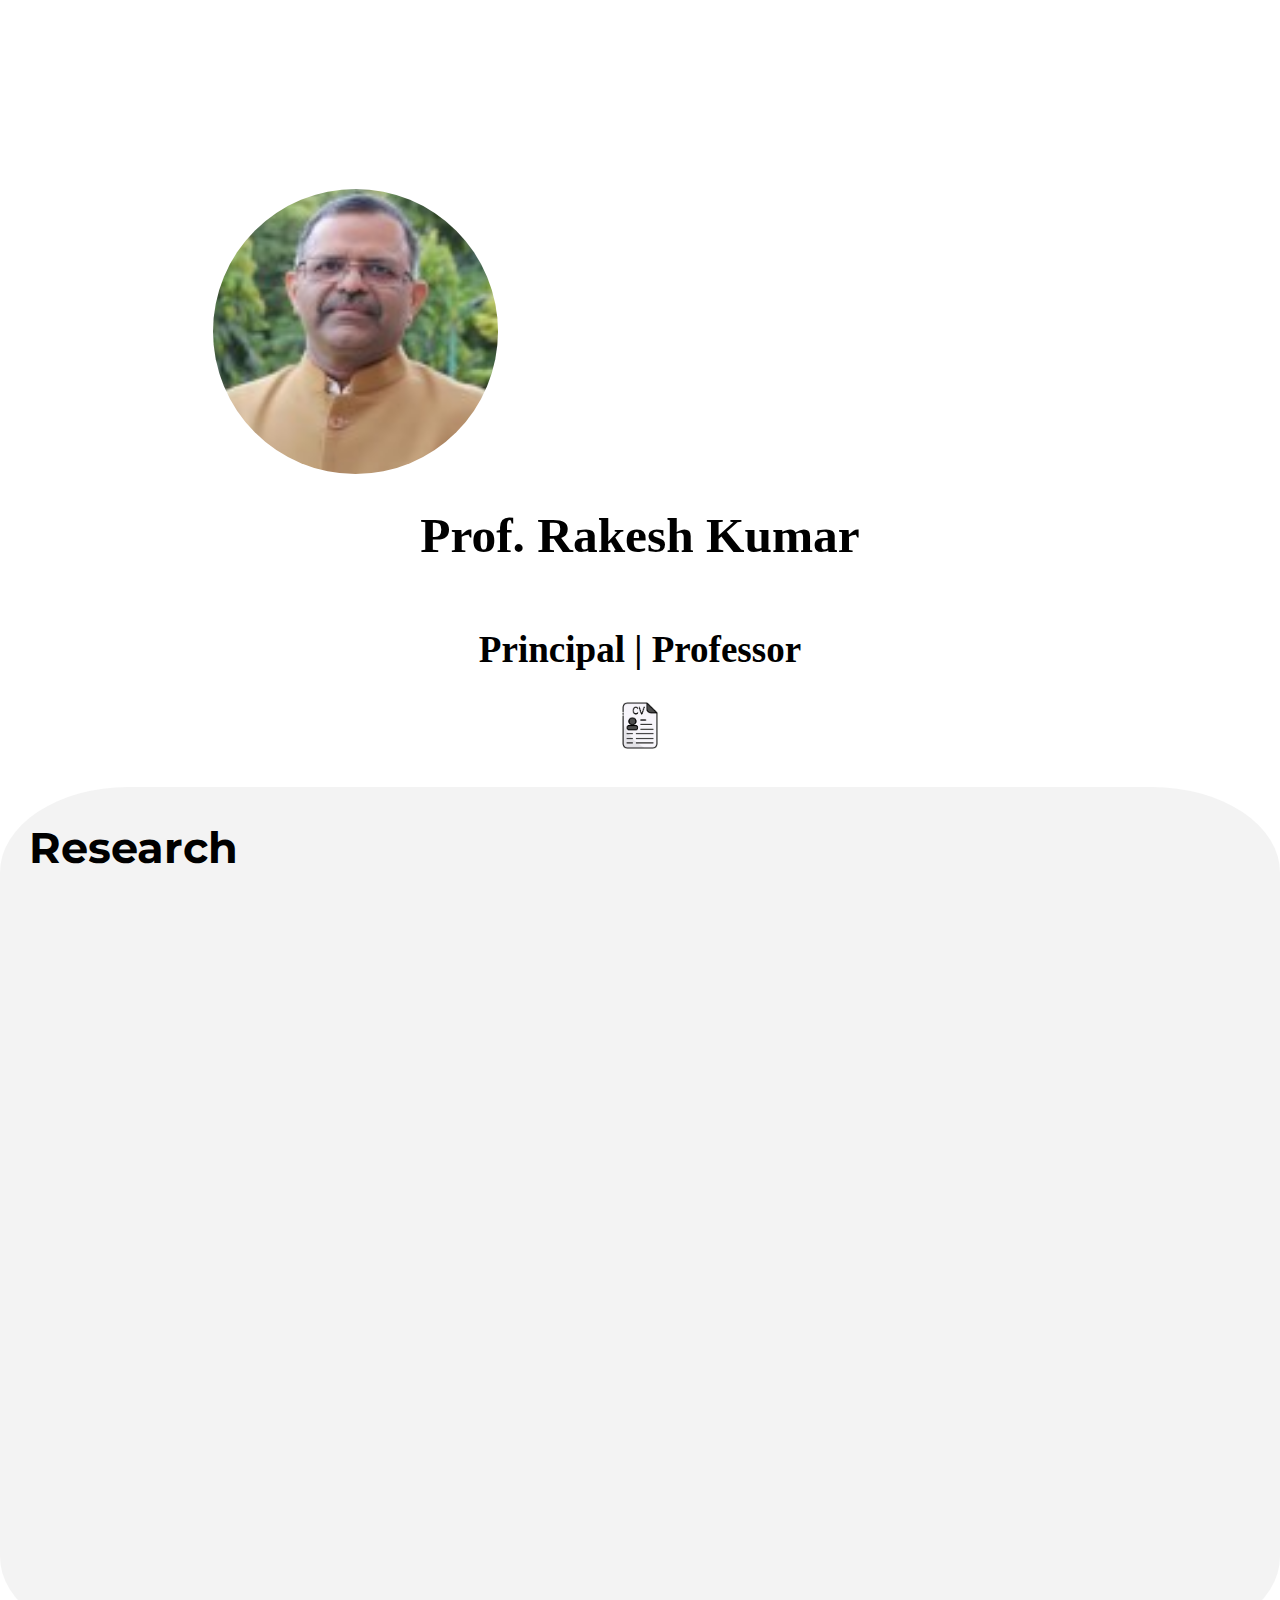
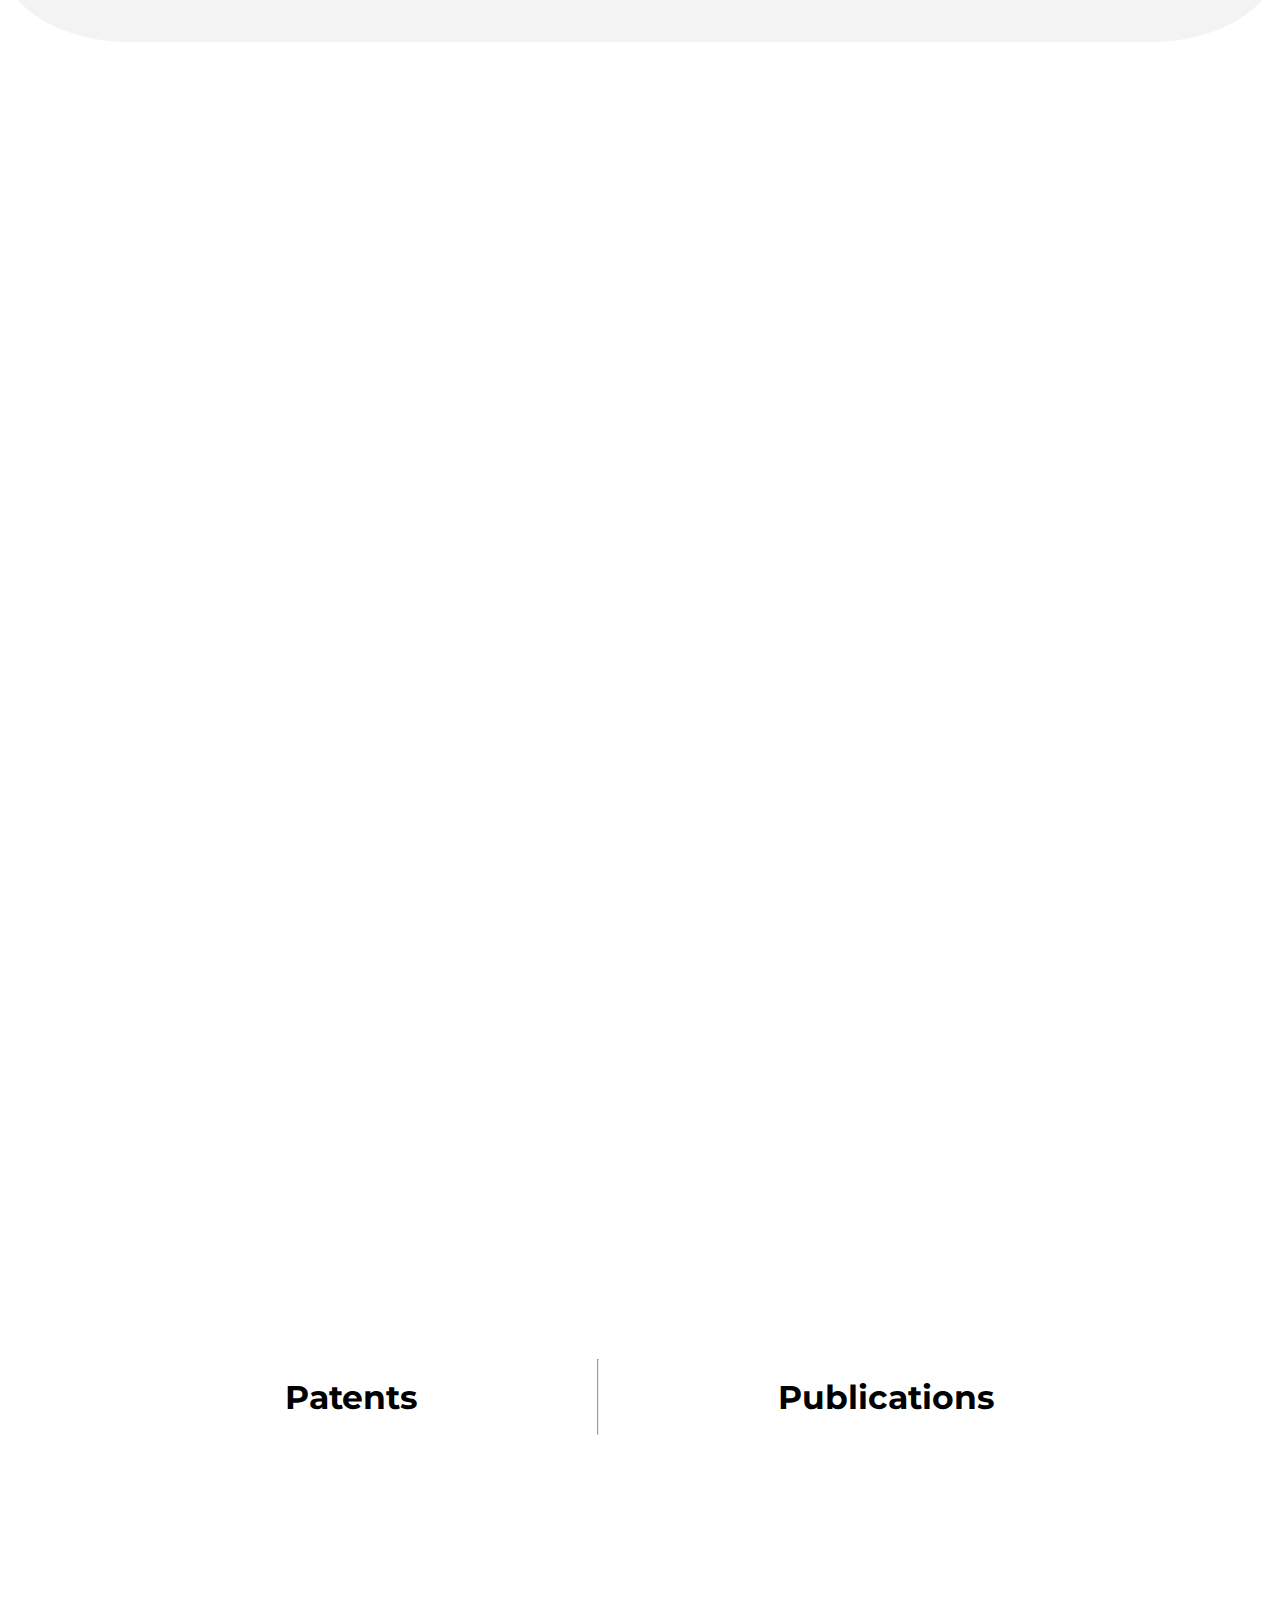
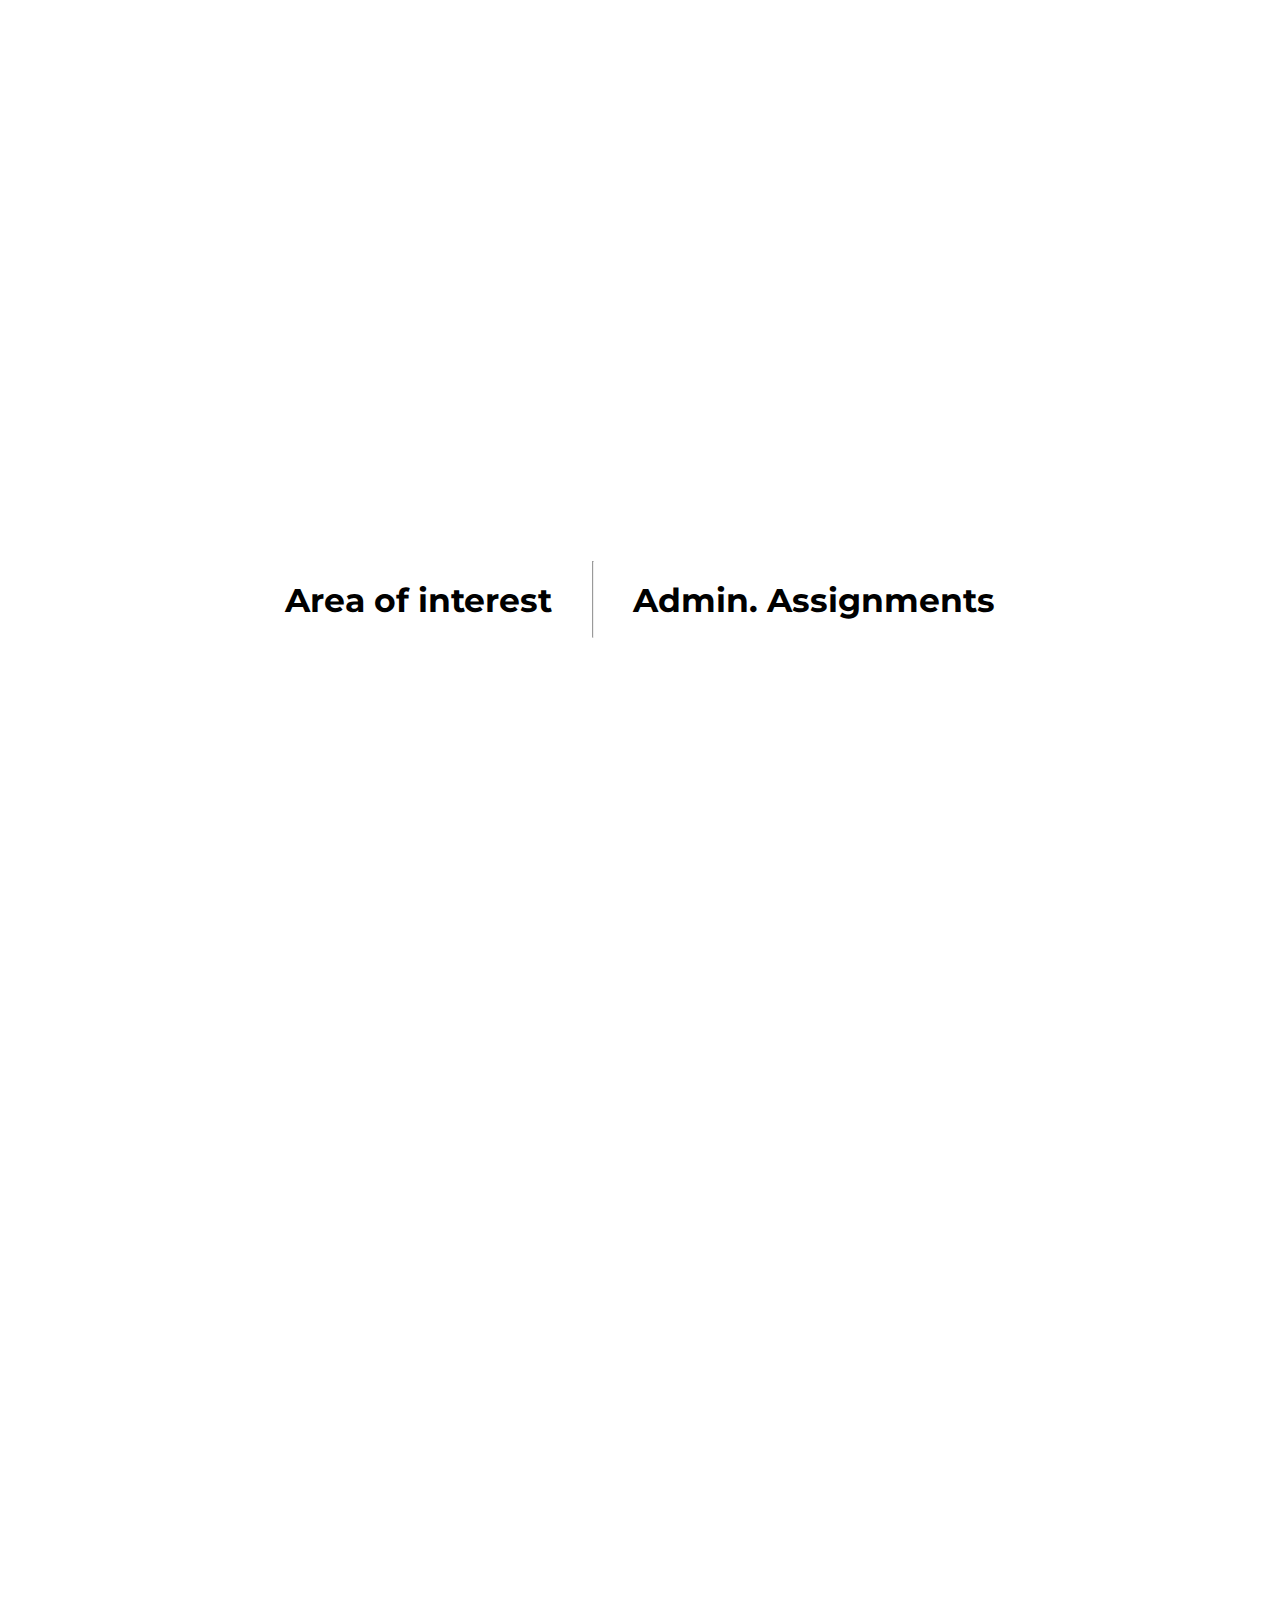
<file: index.html>
<!DOCTYPE html>
<html lang="en">
<head>
    <meta charset="UTF-8">
    <meta name="viewport" content="width= D-Block Europe, initial-scale=1.0">
    <title>Portfolio</title>
</head>
<link rel="preconnect" href="https://fonts.googleapis.com">
<link rel="preconnect" href="https://fonts.gstatic.com" crossorigin>
<link href="https://fonts.googleapis.com/css2?family=Montserrat:wght@600&family=Poppins:wght@200&family=Roboto+Mono:wght@100&family=Roboto:ital,wght@1,300&family=Tinos:ital@1&family=Work+Sans:wght@500&display=swap" rel="stylesheet">
<link rel="stylesheet" href="https://stackpath.bootstrapcdn.com/bootstrap/4.5.2/css/bootstrap.min.css" integrity="sha384-B4gt1jrGC7Jh4AgTPSdUtOBvfO8sh+WyN1BhMn3luELZl91I3z5q/1D61J5miC" crossorigin="anonymous">
<script src="https://code.jquery.com/jquery-3.5.1.slim.min.js" integrity="sha384-DfXdz2htPH0lsSSs5nCTpuj/zy4C+OGpamoFVy38MVBnE+IbbVYUew+OrCXaRkfj" crossorigin="anonymous"></script>
<script src="https://cdn.jsdelivr.net/npm/@popperjs/core@2.5.1/dist/umd/popper.min.js" integrity="sha384-cYaa2bhA3aL+48t9gS2Q2AqNfE0T2wYCs7d/kblX0DAJz9J3EzF00kUKdI1YkvHl" crossorigin="anonymous"></script>
<script src="https://stackpath.bootstrapcdn.com/bootstrap/4.5.2/js/bootstrap.min.js" integrity="sha384-B4gt1jrGC7Jh4AgTPSdUtOBvfO8sh+WyN1BhMn3luELZl91I3z5q/1D61J5miC" crossorigin="anonymous"></script>
<link rel="stylesheet" href="style.css">
<script src="script.js"></script>
<body>
   
        
    <div class="main-head">
        <header>
          <!--  -->
          <div>
        <div class="banner">
            
            <nav>
                <ul class="navbar">
                    <li>
                        <a href="./">About</a>
                </li>
                <li><a href="#Edu">Education </a>
                  
                </li>
                <li><a href="#patent">Patents</a></li>
                <li><a href="#Res">Research</a></li>
                <li><a href="#Proj">Projects</a></li>
                <li><a href="#Ed">Admin. Assignments</a></li>
              
                      </ul>
            </nav>
           
        </div>
        <div class="profile">
            <img src="./profile.jpg" alt="profile">
        </div>
        <div class="Title">
            <h1>Prof. Rakesh Kumar</h1>
            
        </div>
        <div class="Sub"><h2>Principal | Professor</h2></div>
        <div class="CV"><a href="./Prof Rakesh Gupta Profile.pdf"><img class="fold" src="./CV.png" alt=""></a></div>
    </div>  
    </header>  


<div class="Research" id="Res">
   <div class="Res">
    <h2>Research</h2>
   </div>
   <div class="content">
    <ul class="contList">
        <li>
            <h3>Novel Plant Glycine and Histidine-Rich Metal-Binding protein family and uses thereof.</h3>
            <p><strong>Pub Number:</strong> Pub Number: WO/2005/021577</p>
            <p><strong>Date of Publication:</strong> 10/03/2005</p>
            <p><strong>Inventors:</strong> Mullin Beth C, Gupta Rakesh Kumar, Dobrista Svetlana V</p>
          </li>
          <li>
            <h3>Modified Luciferase Nucleic Acids and Methods of Use.</h3>
            <p><strong>Pub Number:</strong> Pub Number: WO/2004/042010</p>
            <p><strong>Date of Publication:</strong> 21/05/2004</p>
            <p><strong>Inventors:</strong> Patterson Stacey, Gupta Rakesh, Sayler Gary, Dionisi Hebe</p>
            
    
          </li>


          <li>
            <h3>Novel Plant Glycine and Histidine-Rich Metal-Binding protein family and uses thereof.</h3>
            <p><strong>Pub Number:</strong> Pub Number: WO/2005/021577</p>
            <p><strong>Date of Publication:</strong> 10/03/2005</p>
            <p><strong>Inventors:</strong> Mullin Beth C, Gupta Rakesh Kumar, Dobrista Svetlana V</p>
          </li>
          <li>
            <h3>Modified Luciferase Nucleic Acids and Methods of Use.</h3>
            <p><strong>Pub Number:</strong> Pub Number: WO/2004/042010</p>
            <p><strong>Date of Publication:</strong> 21/05/2004</p>
            <p><strong>Inventors:</strong> Patterson Stacey, Gupta Rakesh, Sayler Gary, Dionisi Hebe</p>
          </li>
        </ul>
        <div><BUTTON><a class="btn btn-primary" href="Research.html">Load More</a></BUTTON></div>
        
   </div>
</div>

<div class="Education" id="Edu">
  <div class="Ed">
    <h2>Education</h2>
    <hr>
    <h2> Experience</h2>
    </div>
   
  <div class="contain"><ul class="edu">
    <h1>Education</h1>
    <li>
      <span class="degree">Post Doctorate</span>
      <span class="institution">Research Fellow, Center for Environmental Biotechnology and Department of Microbiology, University of Tennessee, Knoxville, TN, USA</span>
      <span class="year">1999-2002</span>
    </li>
    <li>
      <span class="degree">Ph.D</span>
      <span class="institution">NATIONAL DAIRY RESEARCH INSTITUTE (ICAR), KARNAL, HARYANA</span>
      <span class="year">1991</span>
    </li>
    <li>
      <span class="degree">M.Sc</span>
      <span class="institution">NATIONAL DAIRY RESEARCH INSTITUTE (ICAR), KARNAL, HARYANA</span>
      <span class="year">1987</span>
    </li>
         <h1> Experience</h1>
    <li>
      <strong>Lecturer</strong> (1991-2000)<br>
      Department of Microbiology, Ram Lal Anand College, University of Delhi
    </li>
    <li>
      <strong>Reader</strong> (2000-2006)<br>
      Department of Microbiology, Ram Lal Anand College, University of Delhi
    </li>
    <li>
      <strong>Associate Professor</strong> (2006-2016)<br>
      Department of Microbiology, Ram Lal Anand College, University of Delhi
    </li>
    <li>
      <strong>PRINCIPAL-PROFESSOR</strong> (SINCE 2016)<br>
      Ram Lal Anand College, University of Delhi
    </li>

  </ul>





</div>
</div>

<div class="Ed">
  <h2>Patents</h2>
  <hr>
  <h2> Publications</h2>
  </div>
<div class="patent" id="patent">
 
  <div class="pub">
   <h2>Patent & Publications</h2>
  </div>
  <ul class="patentList">
    <li>
        <h2>US Patents Granted</h2>
        <ul>
            <li>
                Lux Expression in Eukaryotic cell. US Patent Number - 7300792, Date of Issue – 11/27/2007:
                Gupta Rakesh K, Patterson Stacey S, Sayler Gary S, Ripp Steven.
            </li>
            <li>
                Destabilized Bioluminescent Proteins. US Patent Number – 7250284, Date of Issue – 07/31/2007:
                Allen Michael S, Rakesh Gupta, Gary Sayler.
            </li>
        </ul>
    </li>

    <li>
        <h2>US Patents Published Application</h2>
        <ul>
            <li>
                Compositions and methods for detecting estrogenic agents in a sample. US Patent Application
                20060008837, Date of Publication – 12/07/2006: Sanseverino John, Layton Alice, Gupta Rakesh,
                Sayler Gary, Ripp Steven, Patterson Stacey.
            </li>
        </ul>
    </li>

    <li>
        <h2>International Patent Publications</h2>
        <ul>
            <li>
                Novel Plant Glycine and Histidine-Rich Metal-Binding protein family and uses thereof. Pub Number –
                WO/2005/021577, Date of publication – 10/03/2005: Mullin Beth C, Gupta Rakesh Kumar, Dobrista
                Svetlana V.
            </li>
            <li>
                Modified Luciferase Nucleic Acids and Methods of Use, Pub Number – WO/2004/042010, Date of
                Publication – 21/05/2004: Patterson Stacey, Gupta Rakesh, Sayler Gary, Dionisi Hebe.
            </li>
        </ul>
    </li>
</ul>

       
    </div>
    <div class="Ed" id="Ed">
      <h2>Area of interest</h2>
      <hr>
      <h2>Admin. Assignments</h2>
      </div>

<div class="assignInt">
  <div style="float: left; width: 50%">
    <div><h2 class="HAOI">
      Areas of interest
    </h2></div>
    <div>
      <ul class="AA">
        <li>Molecular Biology and Recombinant DNA Technology
        </li>
        <li>Applied Microbiology, Environmental Microbiome</li>
      </ul>
    </div>
          </div>
          <div style="float:right;width: 50%;">
            <div><h2 class="HAA">Academic assignments</h2>
            </div>
            <ul class="AOI">
              <li>Academic Council Member – 2019-2021, University of Delhi</li>
              <li>Member Standing Committee on Academic Matters of Academic Council, University of Delhi 2021.</li>
              <li>UGC Member of Curriculum Development Committee for B.Sc (H) Microbiology syllabus under CBCS: 2014-15</li>
          </ul>
            </div>
    




</div>

   <div class="ResearchProjects" id="Proj">
     <div class="ProjHead">
      <h2>Research Projects</h2>
     </div>
     <div class="projList">
      <ul class="pList">
        <li>
            <h3>Assessment and Monitoring of Depth of Anesthesia using Explainable AI</h3>
            <p><strong>Principal Investigator:</strong> Dr. Neeraj Kumar Sharma</p>
            <p><strong>Co-Investigators:</strong> Prof. R K Gupta, Prof. Sanjeev Sharma</p>
            <p><strong>Funding:</strong> INR 18.50 Lacs</p>
            <p><strong>Duration:</strong> 1.5 Years (2022-2024)</p>
            <p><strong>Funded by:</strong> ICMR, Government of India</p>
        </li>
        <li>
            <h3>Delhi University Innovation project for Colleges entitled “Dissemination of Antibiotic Resistance among Airborne Bacteria and its Public Health Implications”</h3>
            <p><strong>Funding:</strong> INR 6 Lacs</p>
            <p><strong>Year:</strong> 2015-16</p>
        </li>
        <li>
            <h3>Delhi University Innovation project for Colleges entitled “Potable water in Delhi and NCR – Assessment of quality, resources and remediation”</h3>
            <p><strong>Funding:</strong> INR 5 Lacs</p>
            <p><strong>Year:</strong> 2013-15</p>
        </li>
        <li>
            <h3>Resistome metagenomic profiling of bioaerosols in metro network in Delhi-NCR</h3>
            <p><strong>Principal Investigator:</strong> Dr R K Gupta</p>
            <p><strong>Co-Investigators:</strong> Dr Sunila, Dr Prerna Diwan</p>
            <p><strong>Funding:</strong> INR 56 Lacs</p>
            <p><strong>Duration:</strong> 3 years (2021-2024)</p>
            <p><strong>Funded by:</strong> ICMR, Government of India</p>
        </li>
        <button><a href="./pub.html">See all Publications</a></button>
    </ul>
     </div>

   </div> 
    
</body>
</html>
</file>
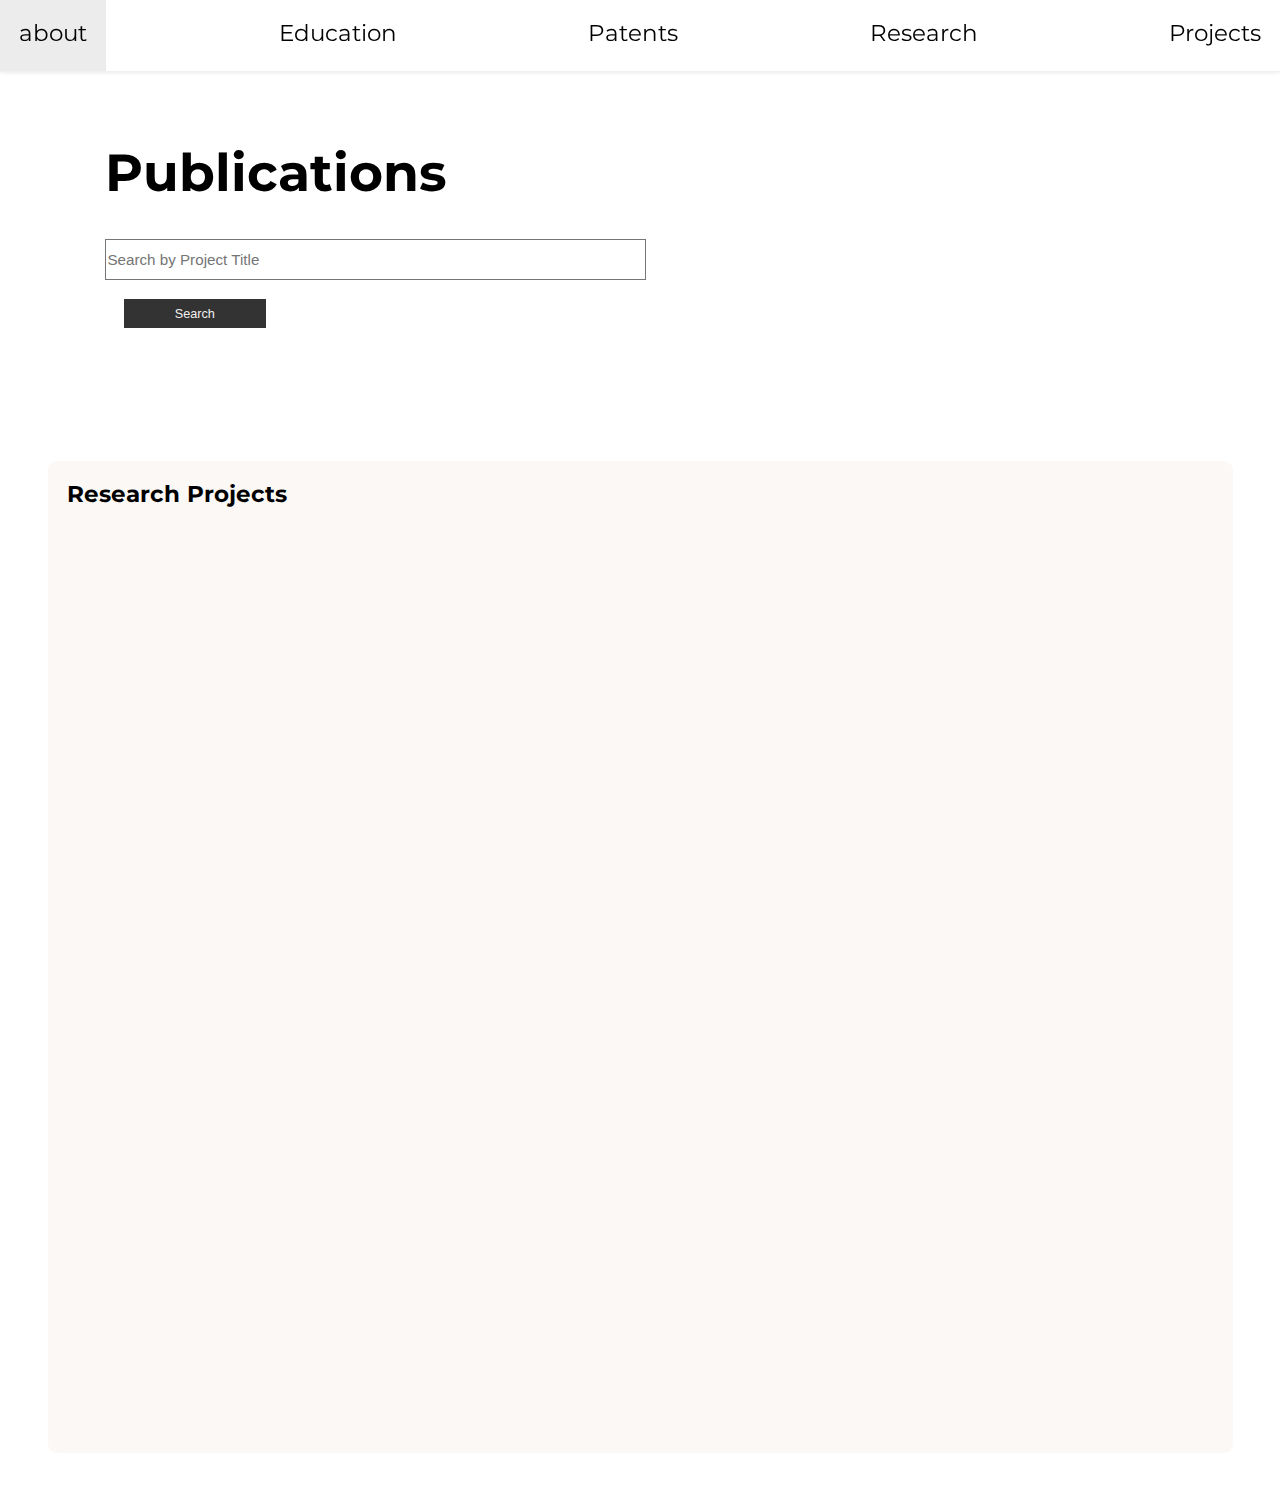
<file: pub.html>
<!DOCTYPE html>
<html lang="en">
<head>
    <meta charset="UTF-8">
    <meta name="viewport" content="width=device-width, initial-scale=1.0">
    <title>Document</title>
</head>
<link rel="preconnect" href="https://fonts.googleapis.com">
<link rel="preconnect" href="https://fonts.gstatic.com" crossorigin>
<link href="https://fonts.googleapis.com/css2?family=Montserrat:wght@600&family=Poppins:wght@200&family=Roboto+Mono:wght@100&family=Roboto:ital,wght@1,300&family=Tinos:ital@1&family=Work+Sans:wght@500&display=swap" rel="stylesheet">

<script src="script.js"></script>
<link rel="stylesheet" href="style.css">
<div class="main-head">
    <header>
    
      <div>
    <div class="banner1">
        
        <nav>
            <ul class="navbar">
                <li>
                    <a href="./">about</a>
            </li>
            <li><a href="#Edu">Education </a>
              
            </li>
            <li><a href="index.html">Patents</a></li>
            <li><a href="index.html">Research</a></li>
            <li><a href="index.html">Projects</a></li>
          
                  </ul>
        </nav>
       
    </div>    
    </div>
   

</div> 
<body>
   
    <div class="headIN">
        <h1 style="font-size: 55px;">Publications</h1>
        <input type="text" id="search-input" placeholder="Search by Project Title">
        <button id="searchbutton">Search</button>
    
     </div>
     <div>
    

        <section class="publications" id="publications">
            <h2 class="ResTitle">Research Projects</h2>
        
            <div class="ResearchProjects">
                <h3>Ongoing</h3>
                <ul class="pList">
                    <li>
                        <h4>Assessment and Monitoring of Depth of Anesthesia using Explainable AI</h4>
                        <p><strong>Principal Investigator:</strong> Dr. Neeraj Kumar Sharma</p>
                        <p><strong>Co-Investigators:</strong> Prof. R K Gupta, Prof. Sanjeev Sharma</p>
                        <p><strong>Funding:</strong> INR 18.50 Lacs</p>
                        <p><strong>Duration:</strong> 1.5 Years (2022-2024)</p>
                        <p><strong>Funded by:</strong> ICMR, Government of India</p>
                    </li>
                    <li>
                        <h4>Targeting biofilm formation by inhibiting Cysteine biosynthesis pathway enzymes in ESKAPE pathogens with natural products</h4>
                        <p><strong>Principal Investigator:</strong> Dr R K Gupta</p>
                        <p><strong>Co-Investigators:</strong> Dr Vibha Gupta, Dr Prerna Diwan</p>
                        <p><strong>Funding:</strong> INR 45 Lacs</p>
                        <p><strong>Duration:</strong> 3 years (2021-2024)</p>
                        <p><strong>Funded by:</strong> ICMR, Government of India</p>
                    </li>
                    <!-- Add other ongoing projects in a similar manner -->
                      <li>
                     <h4>Resistome metagenomic profiling of bioaerosols in metro network in Delhi- NCR</h4>
                     <p><strong>Principal Investigator:</strong> Dr R K Gupta</p>
                        <p><strong>Co-Investigators:</strong>Dr Sunila, Dr Prerna Diwan</p>
                        <p><strong>Funding:</strong> INR 56 Lacs</p>
                        <p><strong>Duration:</strong> 3 years (2021-2024)</p>
                        <p><strong>Funded by:</strong> ICMR, Government of India</p>


                      </li>

                      <li>
                        <h4>Alterations in oral microbiome of Betel nut chewing population of North Eastern India and its 
                            Correlation with Oral Cancers: Prospecting Microbial Consortium for Therapeutic Effect</h4>
                            <p><strong>Principal Investigator:</strong> Dr Prerna Diwan </p>
                            <p><strong>Co-Investigators:</strong>: Dr R K Gupta, Dr James Wahlang</p>
                                                <p><strong>Funding:</strong> INR 36 Lacs</p>
                                                <p><strong>Duration:</strong> 3 years (2019-2022)</p>
                                                <p><strong>Funded by:</strong> ICMR, Government of India</p>
                      </li>
               
        
                <h3>Completed</h3>
                
                    <li>
                        <h4>Communicating the science behind the phenomenon of antibiotic resistance to promote social awareness</h4>
                        <p><strong>Principal Investigator:</strong> Dr Prerna Diwan</p>
                        <p><strong>Co-Investigators:</strong> Dr R K Gupta</p>
                        <p><strong>Funding:</strong> INR 5 Lacs</p>
                        <p><strong>Duration:</strong> 2 years (2019-2021)</p>
                        <p><strong>Funded by:</strong> IMPRESS- ICSSR, Government of India</p>
                    </li>
                    <li>
                        <h4>Betel Nut Chewing Induced Genotoxic Changes–Evaluation and Awareness Study in Young Population of North Eastern State of India</h4>
                        <p><strong>Principal Investigator:</strong> Dr Prerna Diwan</p>
                        <p><strong>Co-Investigator:</strong> Dr R K Gupta</p>
                        <p><strong>Funding:</strong> INR 8.00 Lacs</p>
                        <p><strong>Duration:</strong> One Year (2018-19)</p>
                        <p><strong>Funded by:</strong> Department of Biotechnology, Government of India</p>
                    </li>

                    <li>
                        <h4>Delhi University Innovation project for Colleges entitled “Dissemination of Antibiotic Resistance among Airborne Bacteria and its Public Health Implications”</h4>
                        <p><strong>Funding:</strong> INR 6 Lacs</p>
                        <p><strong>Year:</strong> 2015-16</p>
                    </li>
                    <li>
                        <h4>Delhi University Innovation project for Colleges entitled “Potable water in Delhi and NCR – Assessment of quality, resources and remediation”</h4>
                        <p><strong>Funding:</strong> INR 5 Lacs</p>
                        <p><strong>Year:</strong> 2013-15</p>
                    </li>
                    <li>
                        <h4>Delhi University Innovation project for Colleges entitled “Delineation of Groundwater Potential and Potable Quality in and around South Campus (University of Delhi) Ridge Area”</h4>
                        <p><strong>Funding:</strong> INR 10 Lacs</p>
                        <p><strong>Year:</strong> 2012-2013</p>
                    </li>
                    <!-- Add other completed projects in a similar manner -->
                </ul>
            </div>
        </section>
        
</body>
</html>
</file>
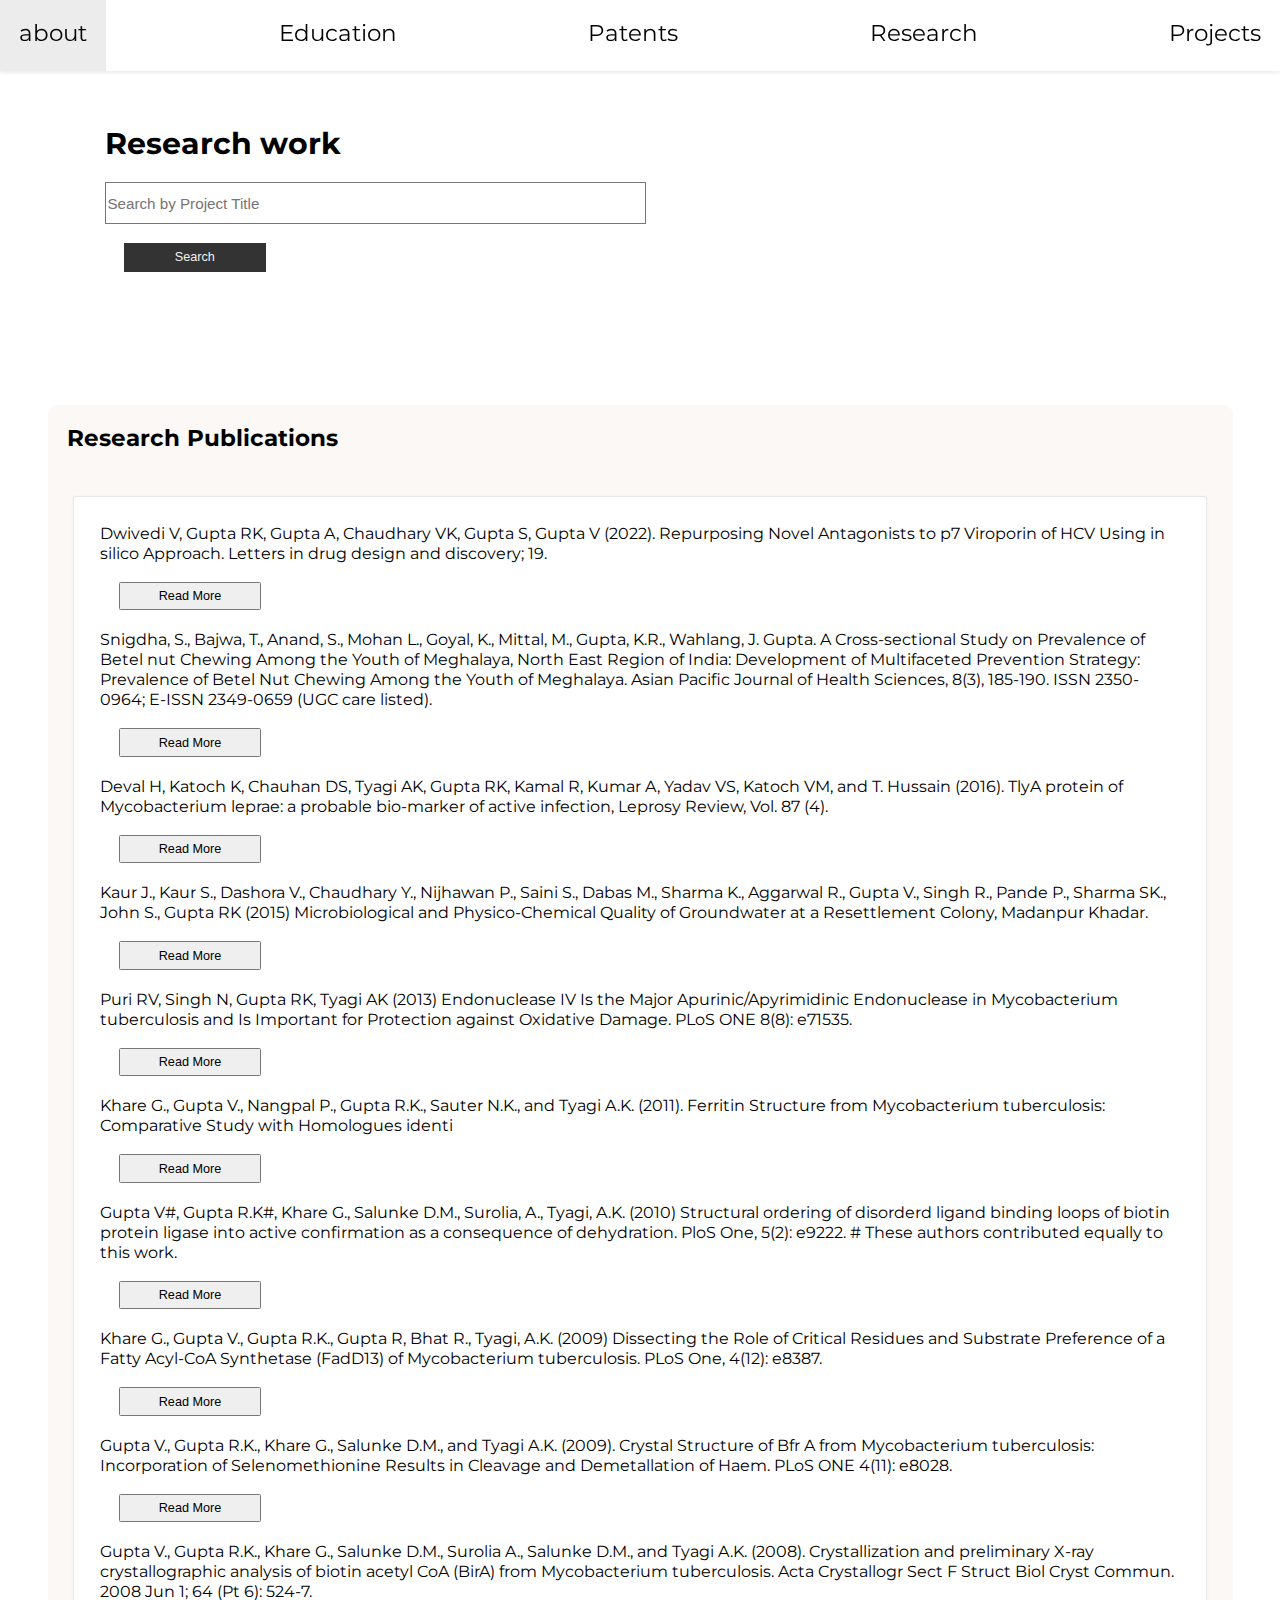
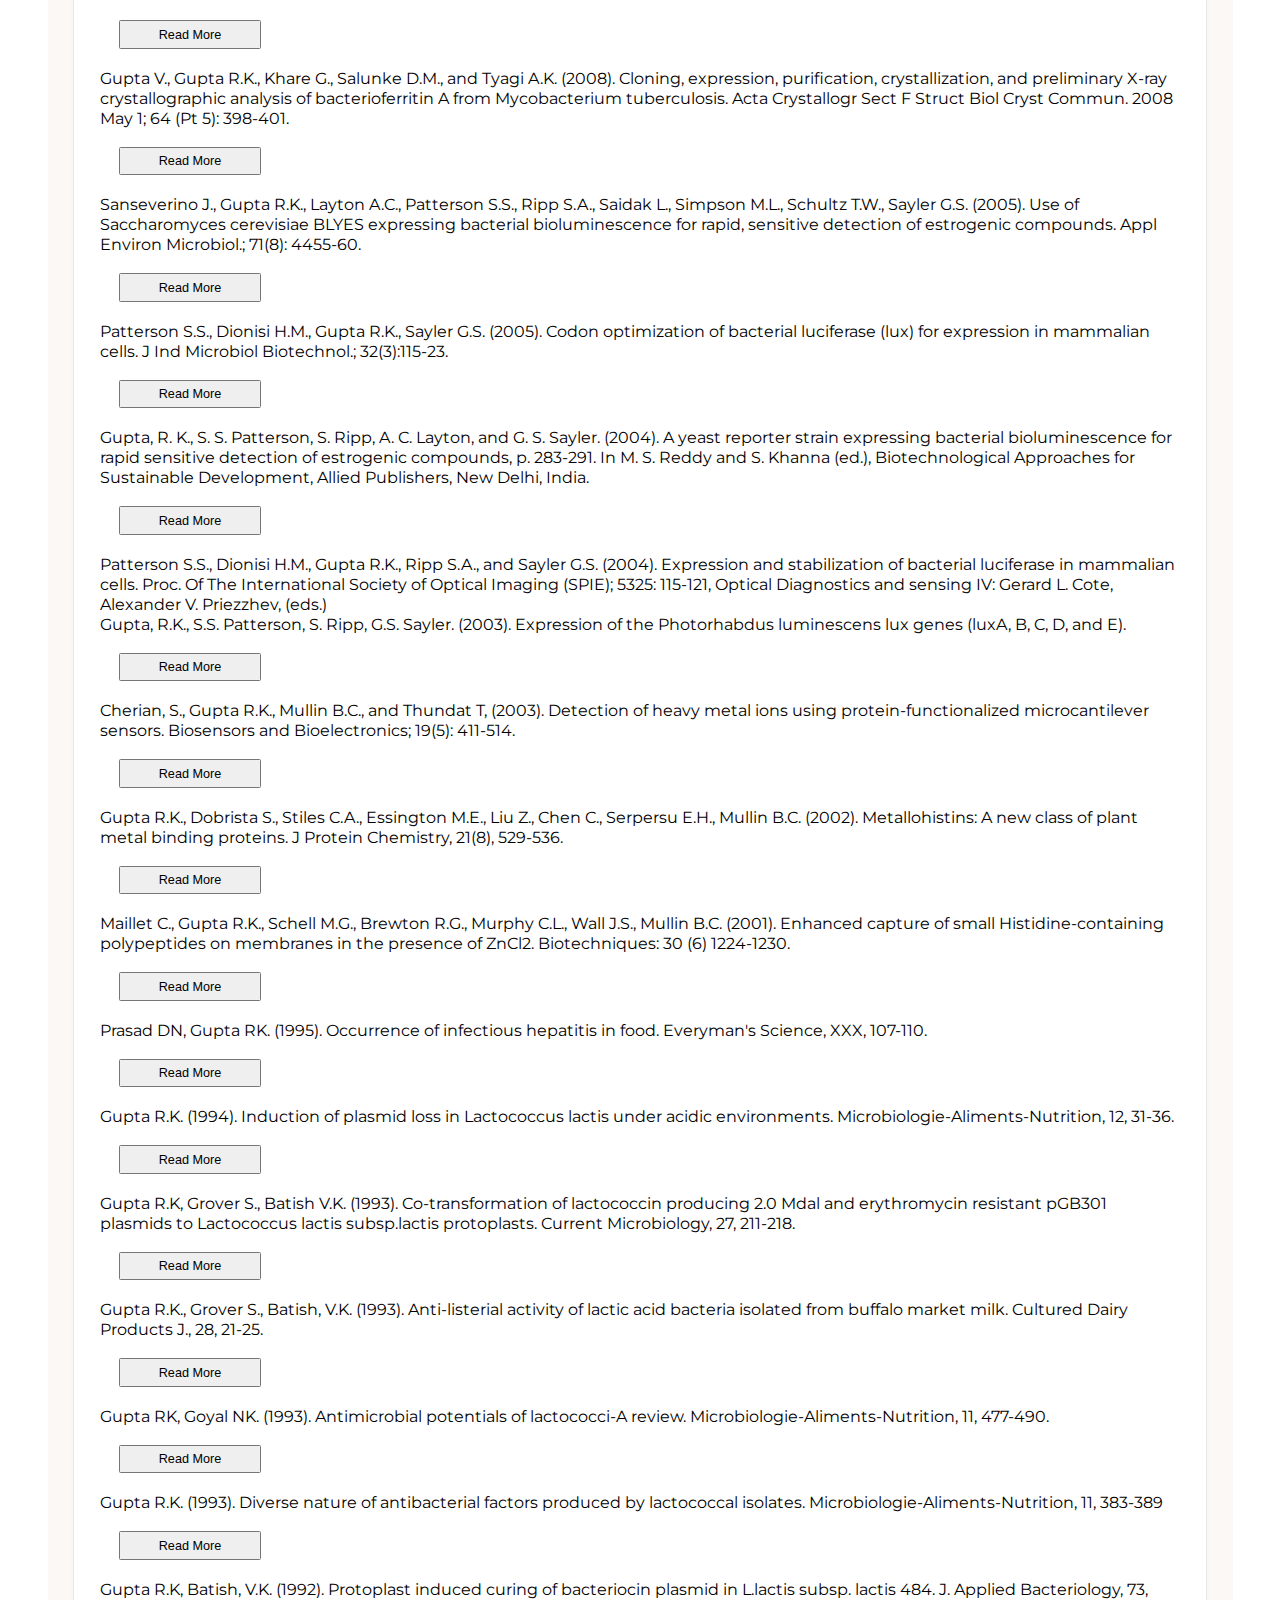
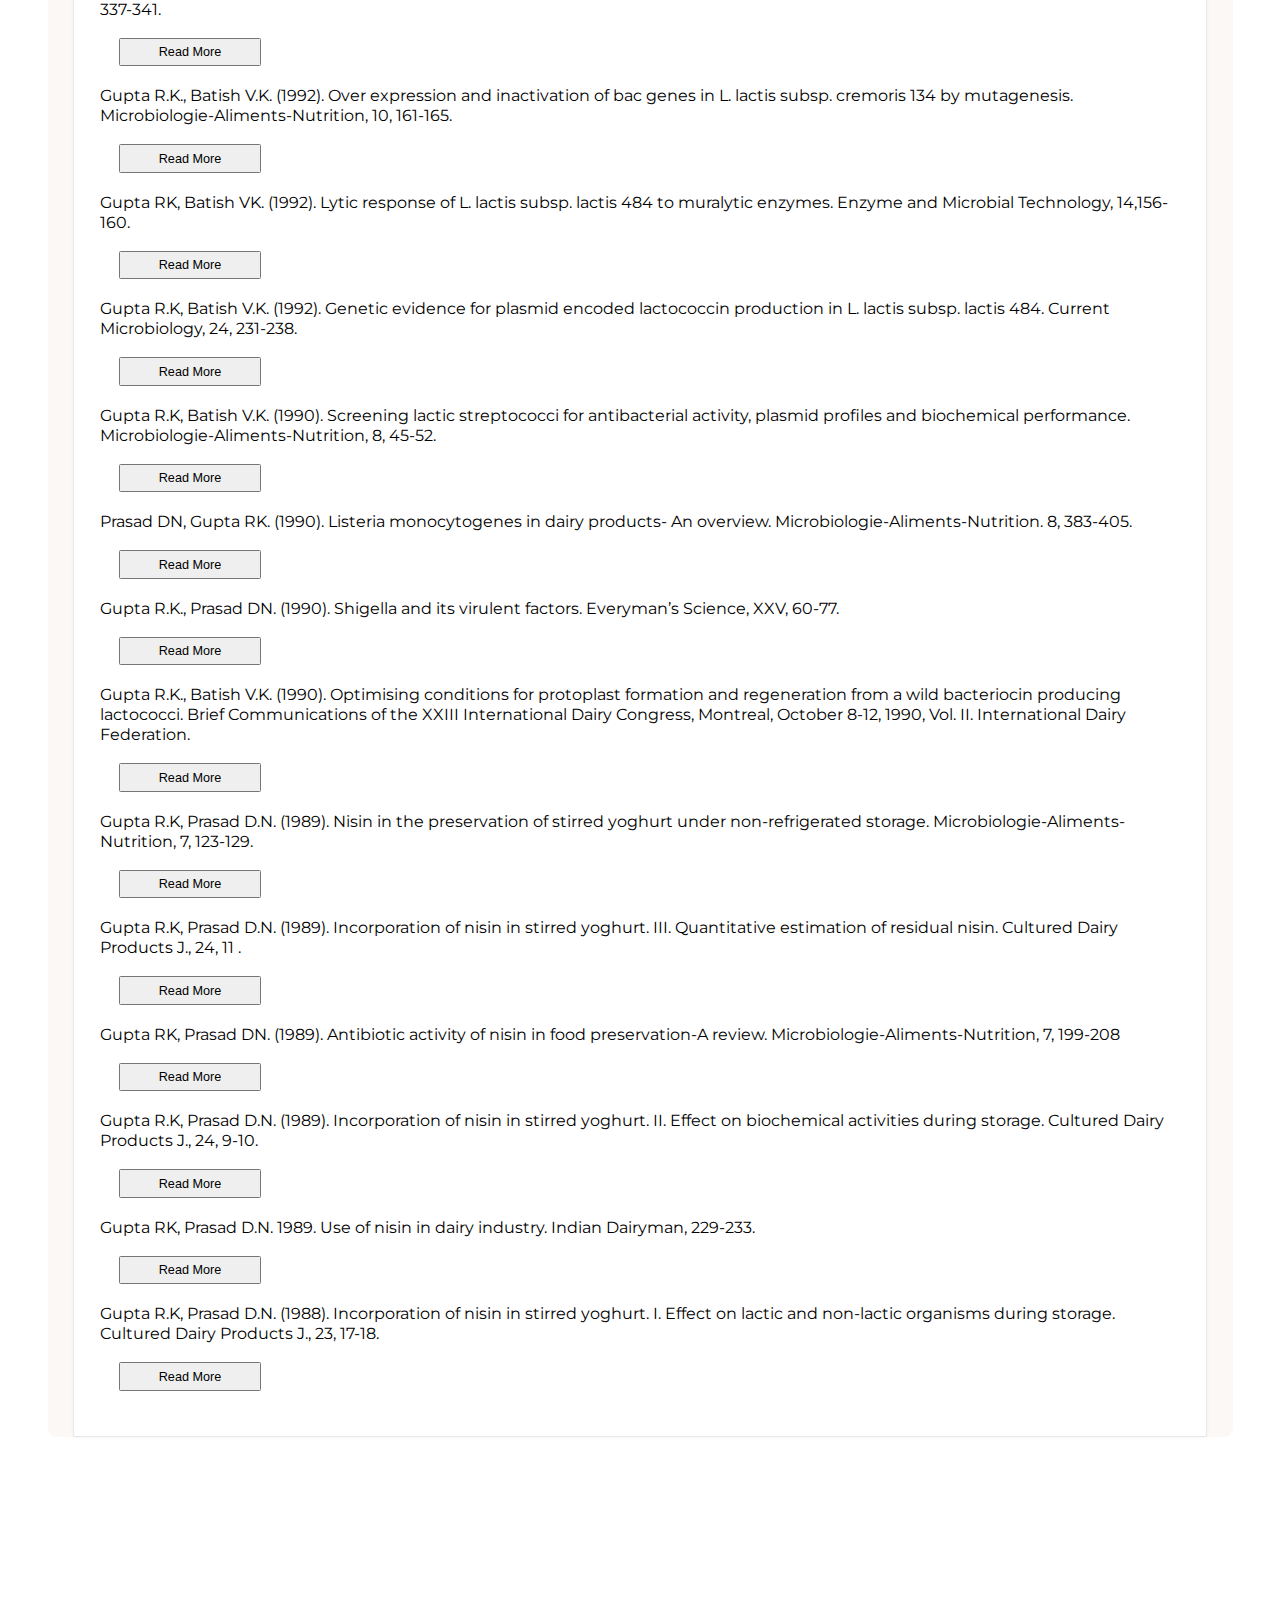
<file: Research.html>
<!DOCTYPE html>
<html lang="en">
<head>
    <meta charset="UTF-8">
    <meta name="viewport" content="width=device-width, initial-scale=1.0">
    <title>Document</title>
    <link rel="stylesheet" href="style.css">
    <link rel="preconnect" href="https://fonts.googleapis.com">
<link rel="preconnect" href="https://fonts.gstatic.com" crossorigin>
<link href="https://fonts.googleapis.com/css2?family=Montserrat:wght@600&family=Poppins:wght@200&family=Roboto+Mono:wght@100&family=Roboto:ital,wght@1,300&family=Tinos:ital@1&family=Work+Sans:wght@500&display=swap" rel="stylesheet">

    <script src="script.js" ></script>
</head>
<div class="main-head">
    <header>
      <!--  -->
      <div>
    <div class="banner1">
        
        <nav>
            <ul class="navbar">
                <li>
                    <a href="index.html">about</a>
            </li>
            <li><a href="index.html">Education </a>
              
            </li>
            <li><a href="index.html">Patents</a></li>
            <li><a href="index.html">Research</a></li>
            <li><a href="index.html">Projects</a></li>
          
                  </ul>

        </nav>
       
    </div>
   
        
        
    </div>
   

</div>  
<body>
   
 <div class="headIN">
    <h1>Research work</h1>
    <input type="text" id="search-input" placeholder="Search by Project Title">
    <button id="search-button">Search</button>

 </div>
 <div>
 

<section class="publications" id="publications">
<h2 class="ResTitle">Research Publications</h2>

<ul class="ResearchList" id="research-list">
    <li>
      <a href="https://dx.doi.org/10.2174/1570180819666220124112150">Dwivedi V, Gupta RK, Gupta A, Chaudhary VK, Gupta S, Gupta V (2022). Repurposing Novel Antagonists to p7 Viroporin of HCV Using in silico Approach. Letters in drug design and discovery; 19.</a>
      <div>
        <button><a href="https://www.researchgate.net/publication/354778407_Cross-sectional_Study_on_Prevalence_of_Betel_Nut_Chewing_among_the_Youth_of_Meghalaya_North_East_Region_of_India_Development_of_Multifaceted_Prevention_Strategy">Read More</a></button>
      </div>
    </li>
    <li>Snigdha, S., Bajwa, T., Anand, S., Mohan L., Goyal, K., Mittal, M., Gupta, K.R., Wahlang, J. Gupta. A Cross-sectional Study on Prevalence of Betel nut Chewing Among the Youth of Meghalaya, North East Region of India: Development of Multifaceted Prevention Strategy: Prevalence of Betel Nut Chewing Among the Youth of Meghalaya. Asian Pacific Journal of Health Sciences, 8(3), 185-190. ISSN 2350-0964; E-ISSN 2349-0659 (UGC care listed).
        <div><button><a href="https://www.researchgate.net/publication/354778407_Cross-sectional_Study_on_Prevalence_of_Betel_Nut_Chewing_among_the_Youth_of_Meghalaya_North_East_Region_of_India_Development_of_Multifaceted_Prevention_Strategy">Read More</a></button></div>
    </li>


    <li>Deval H, Katoch K, Chauhan DS, Tyagi AK, Gupta RK, Kamal R, Kumar A, Yadav VS, Katoch VM, and T. Hussain (2016). TlyA protein of Mycobacterium leprae: a probable bio-marker of active infection, Leprosy Review, Vol. 87 (4).
        <div><button><a href="https://pubmed.ncbi.nlm.nih.gov/30226354/">Read More</a></button></div>
    </li>
    <li>Kaur J., Kaur S., Dashora V., Chaudhary Y., Nijhawan P., Saini S., Dabas M., Sharma K., Aggarwal R., Gupta V., Singh R., Pande P., Sharma SK., John S., Gupta RK (2015) Microbiological and Physico-Chemical Quality of Groundwater at a Resettlement Colony, Madanpur Khadar.
        <div><button><a href="https://journals.du.ac.in/ugresearch/pdf-vol3/U4.pdf">Read More</a></button></div>
    </li>

    <li>Puri RV, Singh N, Gupta RK, Tyagi AK (2013) Endonuclease IV Is the Major Apurinic/Apyrimidinic Endonuclease in Mycobacterium tuberculosis and Is Important for Protection against Oxidative Damage. PLoS ONE 8(8): e71535.
        <div><button><a href="https://journals.plos.org/plosone/article?id=10.1371/journal.pone.0071535">Read More</a></button></div>
    </li>
    <li>Khare G., Gupta V., Nangpal P., Gupta R.K., Sauter N.K., and Tyagi A.K. (2011). Ferritin Structure from Mycobacterium tuberculosis: Comparative Study with Homologues identi
        <div><button><a href="">Read More</a></button></div>
    </li>

    <li>Gupta V#, Gupta R.K#, Khare G., Salunke D.M., Surolia, A., Tyagi, A.K. (2010) Structural ordering of disorderd ligand binding loops of biotin protein ligase into active confirmation as a consequence of dehydration. PloS One, 5(2): e9222. # These authors contributed equally to this work.
        <div><button><a href="">Read More</a></button></div>
    </li>
    <li>Khare G., Gupta V., Gupta R.K., Gupta R, Bhat R., Tyagi, A.K. (2009) Dissecting the Role of Critical Residues and Substrate Preference of a Fatty Acyl-CoA Synthetase (FadD13) of Mycobacterium tuberculosis. PLoS One, 4(12): e8387.
        <div><button><a href="">Read More</a></button></div>
    </li>
    <li>Gupta V., Gupta R.K., Khare G., Salunke D.M., and Tyagi A.K. (2009). Crystal Structure of Bfr A from Mycobacterium tuberculosis: Incorporation of Selenomethionine Results in Cleavage and Demetallation of Haem. PLoS ONE 4(11): e8028.
        <div><button><a href="">Read More</a></button></div>
    </li>
    <li>Gupta V., Gupta R.K., Khare G., Salunke D.M., Surolia A., Salunke D.M., and Tyagi A.K. (2008). Crystallization and preliminary X-ray crystallographic analysis of biotin acetyl CoA (BirA) from Mycobacterium tuberculosis. Acta Crystallogr Sect F Struct Biol Cryst Commun. 2008 Jun 1; 64 (Pt 6): 524-7.
        <div><button><a href="">Read More</a></button></div>
    </li>
    <li>Gupta V., Gupta R.K., Khare G., Salunke D.M., and Tyagi A.K. (2008). Cloning, expression, purification, crystallization, and preliminary X-ray crystallographic analysis of bacterioferritin A from Mycobacterium tuberculosis. Acta Crystallogr Sect F Struct Biol Cryst Commun. 2008 May 1; 64 (Pt 5): 398-401.
        <div><button><a href="">Read More</a></button></div>
    </li>
    <li>Sanseverino J., Gupta R.K., Layton A.C., Patterson S.S., Ripp S.A., Saidak L., Simpson M.L., Schultz T.W., Sayler G.S. (2005). Use of Saccharomyces cerevisiae BLYES expressing bacterial bioluminescence for rapid, sensitive detection of estrogenic compounds. Appl Environ Microbiol.; 71(8): 4455-60.
        <div><button><a href="">Read More</a></button></div>
    </li>
    <li>Patterson S.S., Dionisi H.M., Gupta R.K., Sayler G.S. (2005). Codon optimization of bacterial luciferase (lux) for expression in mammalian cells. J Ind Microbiol Biotechnol.; 32(3):115-23.
        <div><button><a href="">Read More</a></button></div>
    </li>
    <li>Gupta, R. K., S. S. Patterson, S. Ripp, A. C. Layton, and G. S. Sayler. (2004). A yeast reporter strain expressing bacterial bioluminescence for rapid sensitive detection of estrogenic compounds, p. 283-291. In M. S. Reddy and S. Khanna (ed.), Biotechnological Approaches for Sustainable Development, Allied Publishers, New Delhi, India.
        <div><button><a href="">Read More</a></button></div>
    </li>
    <li>Patterson S.S., Dionisi H.M., Gupta R.K., Ripp S.A., and Sayler G.S. (2004). Expression and stabilization of bacterial luciferase in mammalian cells. Proc. Of The International Society of Optical Imaging (SPIE); 5325: 115-121, Optical Diagnostics and sensing IV: Gerard L. Cote, Alexander V. Priezzhev, (eds.)</li>
    <li>Gupta, R.K., S.S. Patterson, S. Ripp, G.S. Sayler. (2003). Expression of the Photorhabdus luminescens lux genes (luxA, B, C, D, and E).
        <div><button><a href="">Read More</a></button></div>
    </li>
    <li>Cherian, S., Gupta R.K., Mullin B.C., and Thundat T, (2003). Detection of heavy metal ions using protein-functionalized microcantilever sensors. Biosensors and Bioelectronics; 19(5): 411-514.
        <div><button><a href="">Read More</a></button></div>
    </li>
    <li>Gupta R.K., Dobrista S., Stiles C.A., Essington M.E., Liu Z., Chen C., Serpersu E.H., Mullin B.C. (2002). Metallohistins: A new class of plant metal binding proteins. J Protein Chemistry, 21(8), 529-536.
        <div><button><a href="">Read More</a></button></div>
    </li>
    <li>Maillet C., Gupta R.K., Schell M.G., Brewton R.G., Murphy C.L., Wall J.S., Mullin B.C. (2001). Enhanced capture of small Histidine-containing polypeptides on membranes in the presence of ZnCl2. Biotechniques: 30 (6) 1224-1230.
        <div><button><a href="">Read More</a></button></div>
    </li>
    <li>Prasad DN, Gupta RK. (1995). Occurrence of infectious hepatitis in food. Everyman's Science, XXX, 107-110.
        <div><button><a href="">Read More</a></button></div>
    </li>
    <li>Gupta R.K. (1994). Induction of plasmid loss in Lactococcus lactis under acidic environments. Microbiologie-Aliments-Nutrition, 12, 31-36.
        <div><button><a href="">Read More</a></button></div>
    </li>
    <li>Gupta R.K, Grover S., Batish V.K. (1993). Co-transformation of lactococcin producing 2.0 Mdal and erythromycin resistant pGB301 plasmids to Lactococcus lactis subsp.lactis protoplasts. Current Microbiology, 27, 211-218.
        <div><button><a href="">Read More</a></button></div>
    </li>
    <li>Gupta R.K., Grover S., Batish, V.K. (1993). Anti-listerial activity of lactic acid bacteria isolated from buffalo market milk. Cultured Dairy Products J., 28, 21-25.
        <div><button><a href="">Read More</a></button></div>
    </li>
    <li>Gupta RK, Goyal NK. (1993). Antimicrobial potentials of lactococci-A review. Microbiologie-Aliments-Nutrition, 11, 477-490.
        <div><button><a href="">Read More</a></button></div>
    </li>
    <li>Gupta R.K. (1993). Diverse nature of antibacterial factors produced by lactococcal isolates. Microbiologie-Aliments-Nutrition, 11, 383-389
        <div><button><a href="">Read More</a></button></div>
    </li>
    <li>Gupta R.K, Batish, V.K. (1992). Protoplast induced curing of bacteriocin plasmid in L.lactis subsp. lactis 484. J. Applied Bacteriology, 73, 337-341.
        <div><button><a href="">Read More</a></button></div>
    </li>
    <li>Gupta R.K., Batish V.K. (1992). Over expression and inactivation of bac genes in L. lactis subsp. cremoris 134 by mutagenesis. Microbiologie-Aliments-Nutrition, 10, 161-165.
        <div><button><a href="">Read More</a></button></div>
    </li>
    <li>Gupta RK, Batish VK. (1992). Lytic response of L. lactis subsp. lactis 484 to muralytic enzymes. Enzyme and Microbial Technology, 14,156-160.
        <div><button><a href="">Read More</a></button></div>
    </li>
    <li>Gupta R.K, Batish V.K. (1992). Genetic evidence for plasmid encoded lactococcin production in L. lactis subsp. lactis 484. Current Microbiology, 24, 231-238.
        <div><button><a href="">Read More</a></button></div>
    </li>
    <li>Gupta R.K, Batish V.K. (1990). Screening lactic streptococci for antibacterial activity, plasmid profiles and biochemical performance. Microbiologie-Aliments-Nutrition, 8, 45-52.
        <div><button><a href="">Read More</a></button></div>
    </li>
    <li>Prasad DN, Gupta RK. (1990). Listeria monocytogenes in dairy products- An overview. Microbiologie-Aliments-Nutrition. 8, 383-405.
        <div><button><a href="">Read More</a></button></div>
    </li>
    <li>Gupta R.K., Prasad DN. (1990). Shigella and its virulent factors. Everyman’s Science, XXV, 60-77.
        <div><button><a href="">Read More</a></button></div>
    </li>
    <li>Gupta R.K., Batish V.K. (1990). Optimising conditions for protoplast formation and regeneration from a wild bacteriocin producing lactococci. Brief Communications of the XXIII International Dairy Congress, Montreal, October 8-12, 1990, Vol. II. International Dairy Federation.
        <div><button><a href="">Read More</a></button></div>
    </li>
    <li>Gupta R.K, Prasad D.N. (1989). Nisin in the preservation of stirred yoghurt under non-refrigerated storage. Microbiologie-Aliments-Nutrition, 7, 123-129.
        <div><button><a href="">Read More</a></button></div>
    </li>
    <li>Gupta R.K, Prasad D.N. (1989). Incorporation of nisin in stirred yoghurt. III. Quantitative estimation of residual nisin. Cultured Dairy Products J., 24, 11
        .
        <div><button><a href="">Read More</a></button></div></li>
    <li>Gupta RK, Prasad DN. (1989). Antibiotic activity of nisin in food preservation-A review. Microbiologie-Aliments-Nutrition, 7, 199-208
        <div><button><a href="">Read More</a></button></div>
    </li>
    <li>Gupta R.K, Prasad D.N. (1989). Incorporation of nisin in stirred yoghurt. II. Effect on biochemical activities during storage. Cultured Dairy Products J., 24, 9-10.
        <div><button><a href="">Read More</a></button></div>
    </li>
    <li>Gupta RK, Prasad D.N. 1989. Use of nisin in dairy industry. Indian Dairyman, 229-233.
        <div><button><a href="">Read More</a></button></div>
    </li>
    <li>Gupta R.K, Prasad D.N. (1988). Incorporation of nisin in stirred yoghurt. I. Effect on lactic and non-lactic organisms during storage. Cultured Dairy Products J., 23, 17-18.
        <div><button><a href="">Read More</a></button></div>
    </li>
  </ul>

  

 </div>
</body>
</html>
</file>
<file: style.css>
.navbar {
    display: flex;
    justify-content: space-between;
     background:#fff; 
     box-shadow: 0 0.125rem 0.25rem rgb(236, 236, 236); 
    padding: 0;
    margin: 0;
    height: 75px;
    position: fixed; /* Set the navbar to fixed position */
    top: 0; /* Stick it to the top of the viewport */
    width: 100%; /* Make it full width */
    z-index: 100;
    
}

.dark {
    background-color: rgb(39, 38, 38);
    color: aliceblue;
}

body {
    margin: 0;
    color: black;
}
.navbar ul{
    display: flex;
    
}
.navbar li {
    
    list-style: none;
    font-size: 24px;
    padding:20px;
    
}
@media (max-width: 768px) {
    .navbar {
        flex-direction: row;
        align-items: center;
    }

    .navbar ul {
        flex-direction: column;
        text-align: center;
    }

    .navbar li {
        padding: 10px; /* Reduce the padding for smaller screens */
        font-size: 18px; /* Optionally, you can also reduce the font size */
    }
}
.banner{
    height:330px;
    background-image: url('./backe.jpg');
    background-size: cover;
    border-radius: 2%;
background-image: cross-fade(20);
    
   
    
    
}

.navbar li:hover {
    /* color: blue; */
    background-color: rgb(236, 236, 236);

    transition: background-color 0.35s; /* Transition duration */
            transition-delay: 0.01s;



}
.scrolled {
    background-color: rgba(238, 238, 238, 0.8); /* Change background when scrolled */
}
.profile{
    display: flex;
    justify-content: center;
}
.profile img{
    border-radius: 50%;
    width: 300px; /* Adjust the width as needed */
    height: 300px; /* Adjust the height as needed */
    padding-top:0px;
    margin: -8.1875rem auto 0;
    
}
.Title,.Sub{
    /* font-family:'Segoe UI', Tahoma, Geneva, Verdana, sans-serif; */
    font-family:Cambria, Cochin, Georgia, Times, 'Times New Roman', serif;
display: flex;
font-size: 26px;
/* text-decoration: underline; */
justify-content: center;
margin:0px;

}
.header{
    height: 100vh;
}

.CV{
    display: flex;
    justify-content: center;
}
.fold{

max-height: 50px;
}
.content{
    overflow: auto;
    max-height: 1000px;
    

}

.Research,.patent,.ResearchProjects{
    display: flex;
    height: 100vh;
    background: rgb(232, 232, 232,0.5);
    /* margin:75px; */
    margin-bottom: 35px;
    margin-top: 35px;
    border-radius: 10%;
    
    
   
}
.Res,.pub,.HAOI,.HAA,.ProjHead,.edu h1{
    text-align:left;
    padding-left:30px;
    font-size: 30px;
}

button{
    height: 30px;
    width: 150px;
    margin:20px;
    
    outline:none;
}
a{
    text-decoration: none;
    color: black;
}

nav li :hover{
    color:rgb(46, 46, 194)
}
/* #research{
    position: relative;
} */

table{
    border-collapse: collapse;
    width: 100%;
    color: #333;
    font-family: Arial, sans-serif;
    font-size: 14px;
    text-align: left;
    border-radius: 10px;
    overflow: hidden;
    box-shadow: 0 0 20px rgba(0, 0, 0, 0.1);
    margin: auto;
    margin-top: 50px;
    margin-bottom: 50px;

}
table tr:nth-child(even) td {
    background-color: #f2f2f2;
  }
  
  table tr:hover td {
    background-color: #cfc0c0;
  }
  .publications{
    background-color: rgb(247, 242, 236,0.5);
    margin:50px;
    border-radius:10px;
  }
  .ResearchList{
   margin:30px;
  }

.ResearchList,.pList li{
 /* padding:30px; */
 background: #fff;
    box-shadow: 0 1px 4px rgba(0,0,0,4%);
    border: 1px solid rgba(0,0,0,9%);
    border-radius: 3px;
    padding:27px;
    margin:27px;
    list-style: none;

 
}
.ResTitle{
    padding:20px;
}

.ResearchList ul :hover{
    background-color:#d8a97b ;
}

.headIN{
    display: grid;
   padding:70px;
    margin:40px;
}
.headIN input{
    width: 50%;
    height: 40px;
    font-size: 1rem;
}
.headIN button{
    border: none;
    background-color:#333;
    border-radius: 24;
    color: #f2f2f2;
}

.Ed{
    display: flex;
    justify-content: center;
    margin-left:300px;
    margin-right:300px;
    font-size: 20px;
    
    
}
.Ed h2{
    font-size: 35px;
}

/* .ad{
    display: flex;
    padding-left: 75px;
} */


    
   .pList li{
        font-size: 17px;
   }
    

.edu li{
   
 background-color:rgb(244, 244, 235);
    box-shadow: 0 1px 4px rgba(0,0,0,4%);
    border: 1px solid rgba(0,0,0,9%);
    border-radius: 3px;
    padding:35px;
    margin:35px;

    min-width: 100px;
    list-style: none;
    
    margin-left:100px;
    margin-right:100px;
   
}
.contain{
    padding-top:40px;
    background-color:azure;
    /* margin:50px; */
    margin-top: 35px;
    margin-bottom: 35px;
    border-radius: 12%;
    background: rgb(232, 232, 232);
   
    }

    .edu li :hover{
       background-color: #dddddd;
       transition: 0.3s;
    }

 
.patent,.assignInt{
    display: flex;
    height: 75vh;
    background: rgb(232, 232, 232,0.45);
    margin-top: 35px;
    margin-bottom: 35px;
    border-radius: 10%;
}




.patentList{
    margin:20px;
}
.patent ul {
    overflow: auto;
}

.assignInt{
    height:50vh;
}


.HAA,.HAOI{
margin:20px;
font-size: 35px;
}


 li{
    font-size:17px;
}

.ResearchProjects {
    overflow-x: auto; /* Add this line to enable horizontal scrolling */
    background: rgb(232, 232, 232,0.5);
   margin-top: 35px;
   margin-bottom: 35px;
    border-radius: 10%;
    padding: 20px; /* Add padding as needed */
}


body{
    font-family: 'Montserrat', sans-serif;
    
}


/* button{
    border:none;
    outline: none;
    cursor:pointer;
   background-color:#cfc0c0 
    
   
} */


@keyframes backgroundChange {
    0% {
        background-color: transparent;
    }
    100% {
        background-color: rgb(236, 236, 236);
    }
}

.navbar li:hover {
    background-color: rgb(236, 236, 236);
    animation: backgroundChange 0.35s ease-out; /* Use the defined animation */
}

/* Add a fade-in animation for the banner */
.banner {
    opacity: 0;
    animation: fadeIn 1s ease-in-out forwards;
}

@keyframes fadeIn {
    0% {
        opacity: 0;
    }
    100% {
        opacity: 1;
    }
}

/* Add a slide-in animation for the profile image */
.profile img {
    transform: translateX(-100%);
    animation: slideIn 1s ease-out forwards;
}

@keyframes slideIn {
    0% {
        transform: translateX(-100%);
    }
    100% {
        transform: translateX(0);
    }
}

/* Add a bounce animation for the title */
.Title {
    animation: bounce 1s ease-in-out infinite alternate;
}

@keyframes bounce {
    0% {
        transform: translateY(0);
    }
    100% {
        transform: translateY(-5px);
    }
}

/* Add a pulsing animation for the Load More button */
button {
    animation: pulse 5s ease-in-out infinite;
}

@keyframes pulse {
    0% {
        transform: scale(1);
    }
    50% {
        transform: scale(1.1);
    }
    100% {
        transform: scale(1);
    }
}




/* Add a heartbeat animation for the Title */


/* Add a slide-up animation for the Education section */
.Education,.patent,.HAA,.HAOI,.assignInt,.contain,.content {
    opacity: 0;
    transform: translateY(50px);
    animation: slideUp 1s ease-in-out forwards;
}

@keyframes slideUp {
    0% {
        opacity: 0;
        transform: translateY(50px);
    }
    100% {
        opacity: 1;
        transform: translateY(0);
    }
}



/* Add a fade-in animation for the ResearchProjects section */
.ResearchProjects {
    opacity: 0;
    animation: fadeIn 1s ease-in-out forwards;
}

@keyframes fadeIn {
    0% {
        opacity: 0;
    }
    100% {
        opacity: 1;
    }
}


body {
    zoom: 95%;
}


@media (max-width: 768px) {
    /* Responsive styles for screens up to 768px wide */

    .navbar {
        flex-direction: row;
        align-items: center;
        
    }

    .navbar li {
        /* padding: 10px; */
        font-size: 18px;
        
    }

    .banner {
        height: 200px; /* Adjust the height for smaller screens */
    }

    .profile img {
        width: 150px; /* Adjust the width for smaller screens */
        height: 150px; /* Adjust the height for smaller screens */
    }

    .Title, .Sub {
        font-size: 18px; /* Adjust the font size for smaller screens */
    }



    .Research, .patent, .ResearchProjects {
        height: auto; /* Adjust the height for smaller screens */
        flex-direction: column;
    }



    .patentList {
        overflow-x: auto; /* Add horizontal scrolling for smaller screens */
        margin: 10px; /* Add some margin to prevent leaking */
    }

    .assignInt {
        height: auto; /* Adjust the height for smaller screens */
        flex-direction: row;
        
    }

    .Ed {
        flex-direction: row;
        margin-left: 20px; /* Adjust the margin for smaller screens */
        margin-right: 20px; /* Adjust the margin for smaller screens */
    }

 

    .edu li {
        margin-left: 20px; /* Adjust the margin for smaller screens */
        margin-right: 20px; /* Adjust the margin for smaller screens */
    }
    body{
        zoom:60%;
    }
   

    .adm{
         padding-right:50px;
    }
    .assignInt div{
        margin-right: 30px;;
    }
    .Ed h2{
        margin-left: 40px; /* Adjust the margin for smaller screens */
    }
}
</file>
